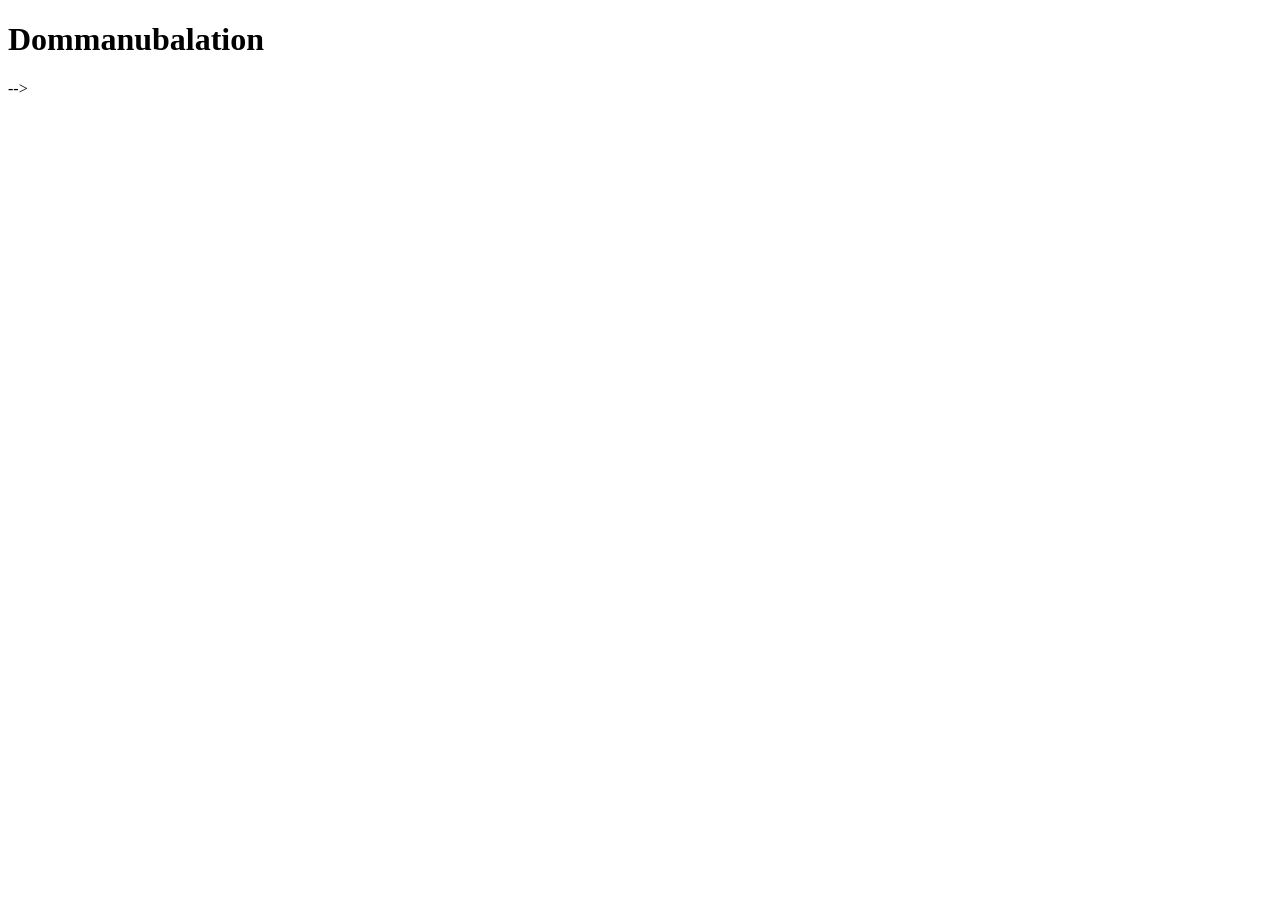
<file: Javascript_courses/Dom.html>
<!DOCTYPE html>
<html lang="en">
<head>
    <meta charset="UTF-8">
    <meta name="viewport" content="width=device-width, initial-scale=1.0">
    <title>Dom</title>
</head>
<body>
    <h1>Dommanubalation</h1>
    <!-- <h1 id="elements2">How are you</h1> -->
    
     <!-- <h3 id="element3">Dommanubalation2</h3> -->
    <!-- <p id="pi">Hello ayeeyo</p> --> -->
 

    <script src="Dom.js"></script>
    <!-- <link rel="stylesheet" href="Dom.css"> -->
<!-- 
   you can use this code to change attribute   -->
      <!-- <img  id="myi" src="123.jpg" alt="old image"> -->
      <!-- <button onclick="ChangeP()">change Picture</button> -->

    <!-- <script>
        // JavaScript code to change the image source
        var im = document.getElementById('myi');
        im.src = '657.jpg';
    </script>  -->

<!-- <p id="demo"></p> -->

<!-- <script>
document.getElementById("demo").innerHTML = "Date : " + Date();
</script> -->
    
</body>
</html>
</file>
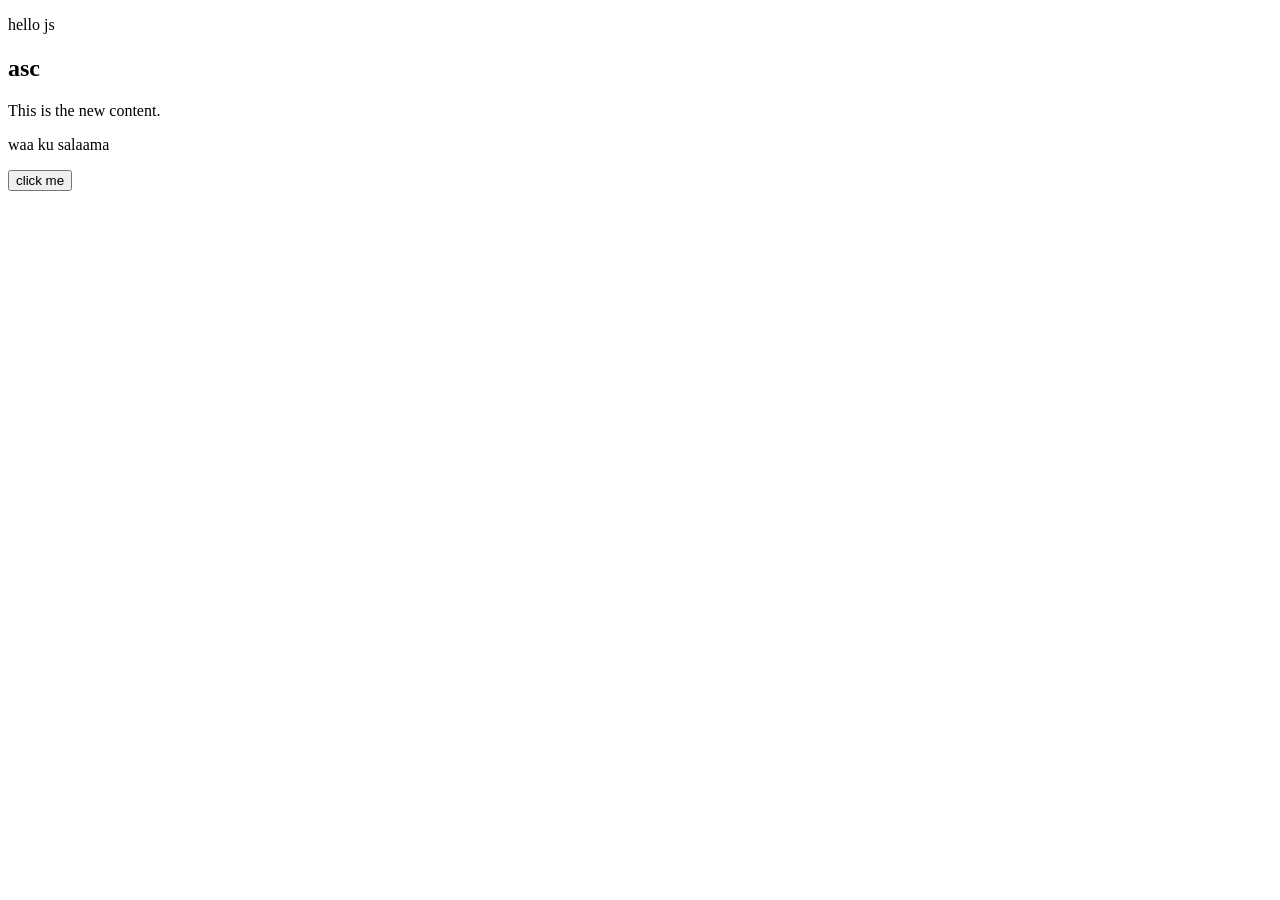
<file: Javascript_courses/Dom1.html>
<!DOCTYPE html>
<html lang="en">
<head>
    <meta charset="UTF-8">
    <meta name="viewport" content="width=device-width, initial-scale=1.0">
    <title>Adding and removen</title>
</head>
<body>

    <p >
        hello js
    </p>
    <h1 id="m1">

    </h1>
    <h2 id="gh">
        asc
    </h2>

    <div id="main"></div>

    <script src="Dom1.js"></script>
     
  

 <style>
        .Error{
            background-color: red;
            color: white;
            padding: 10px;
            border-radius: 10px;
        }
    
        .success{
            background-color: red;
            color: white;
            padding: 10px;
            border-radius: 10px;
        } 


     </style>   

    <div class="">

        <P>waa ku salaama</P>
    </div> 

    <button id="btn">click me</button>

     <script>
        let battan=document.getElementById('btn');
        battan.addEventListener('click', ()=>{
            alert('clicked')
        })
    </script> 

    
</body>
</html>
</file>
